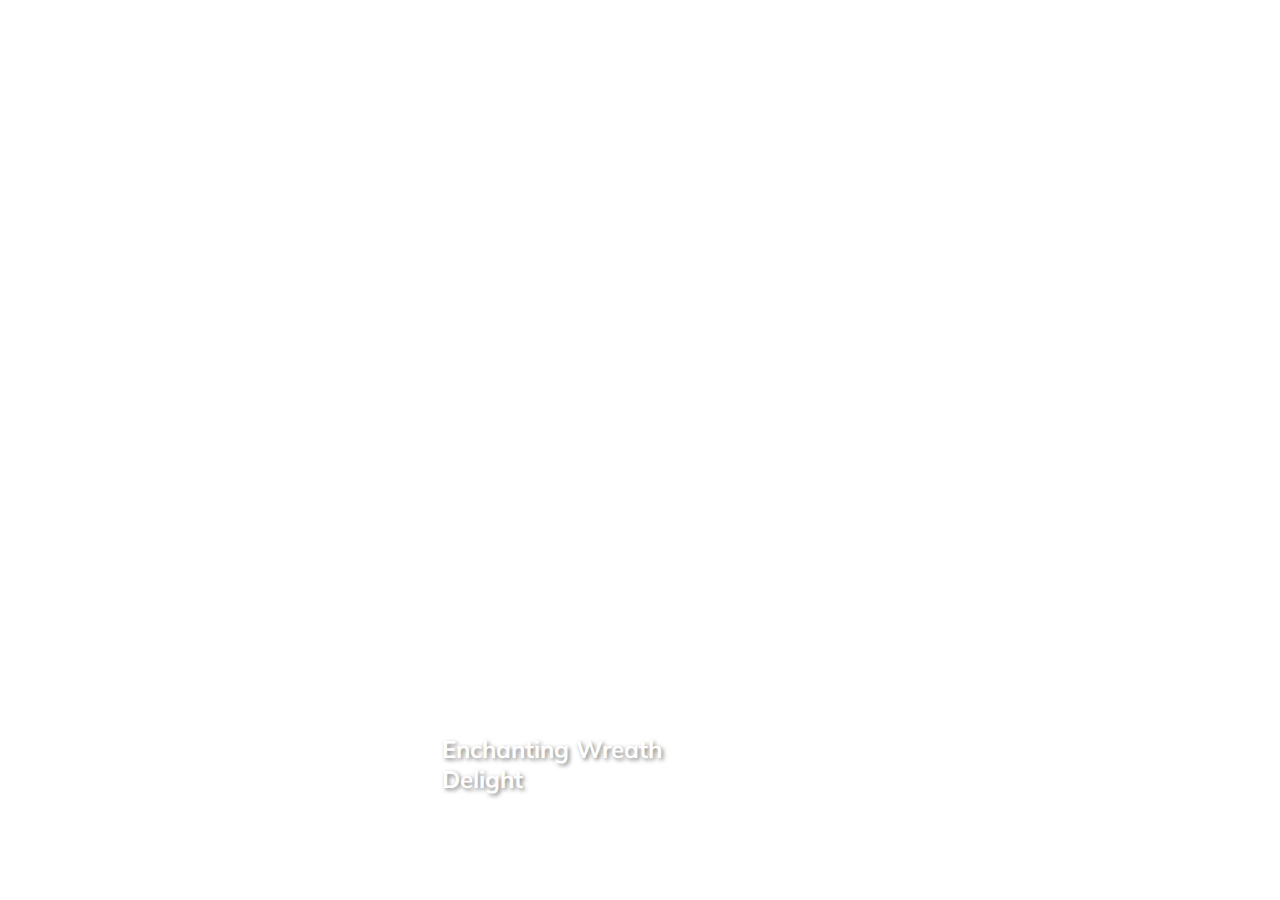
<file: d1-expanding-cards/index.html>
<!DOCTYPE html>
<html lang="en">
<head>
    <meta charset="UTF-8">
    <meta name="viewport" content="width=device-width, initial-scale=1.0">
    <link rel="stylesheet" href="https://cdnjs.cloudflare.com/ajax/libs/font-awesome/6.5.0/css/all.min.css" integrity="sha512-Avb2QiuDEEvB4bZJYdft2mNjVShBftLdPG8FJ0V7irTLQ8Uo0qcPxh4Plq7G5tGm0rU+1SPhVotteLpBERwTkw==" crossorigin="anonymous" referrerpolicy="no-referrer" />
    <link rel="stylesheet" href="style.css">
    <title>yz Expanding Cards</title>
</head>
<body>

    <div class="container">

        <div class="panel active" style="background-image: url('https://images.unsplash.com/photo-1609680567919-aae137650c76?q=80&w=1974&auto=format&fit=crop&ixlib=rb-4.0.3&ixid=M3wxMjA3fDB8MHxwaG90by1wYWdlfHx8fGVufDB8fHx8fA%3D%3D');">
            <h3>Enchanting Wreath Delight</h3>
        </div>
        
        <div class="panel" style="background-image: url('https://images.unsplash.com/photo-1577072518946-fc537e6f5c39?q=80&w=2158&auto=format&fit=crop&ixlib=rb-4.0.3&ixid=M3wxMjA3fDB8MHxwaG90by1wYWdlfHx8fGVufDB8fHx8fA%3D%3D');">
            <h3>Wrapped in Christmas Wonder</h3>
        </div>
        
        <div class="panel" style="background-image: url('https://images.unsplash.com/photo-1609024849543-ff59df361d08?q=80&w=1976&auto=format&fit=crop&ixlib=rb-4.0.3&ixid=M3wxMjA3fDB8MHxwaG90by1wYWdlfHx8fGVufDB8fHx8fA%3D%3D');">
            <h3>Christmas Tree Elegance</h3>
        </div>

        <div class="panel" style="background-image: url('https://images.unsplash.com/photo-1609576931337-4a104686847b?q=80&w=2030&auto=format&fit=crop&ixlib=rb-4.0.3&ixid=M3wxMjA3fDB8MHxwaG90by1wYWdlfHx8fGVufDB8fHx8fA%3D%3D');">
            <h3>Cat's Cozy Christmas Spot</h3>
        </div>

        <div class="panel" style="background-image: url('https://images.unsplash.com/photo-1606239953094-bf4fcb8d28b0?q=80&w=1974&auto=format&fit=crop&ixlib=rb-4.0.3&ixid=M3wxMjA3fDB8MHxwaG90by1wYWdlfHx8fGVufDB8fHx8fA%3D%3D');">
            <h3>Cozy Christmas Cocoa</h3>
        </div>

    </div>


    <script src="script.js"></script>
</body>
</html>
</file>
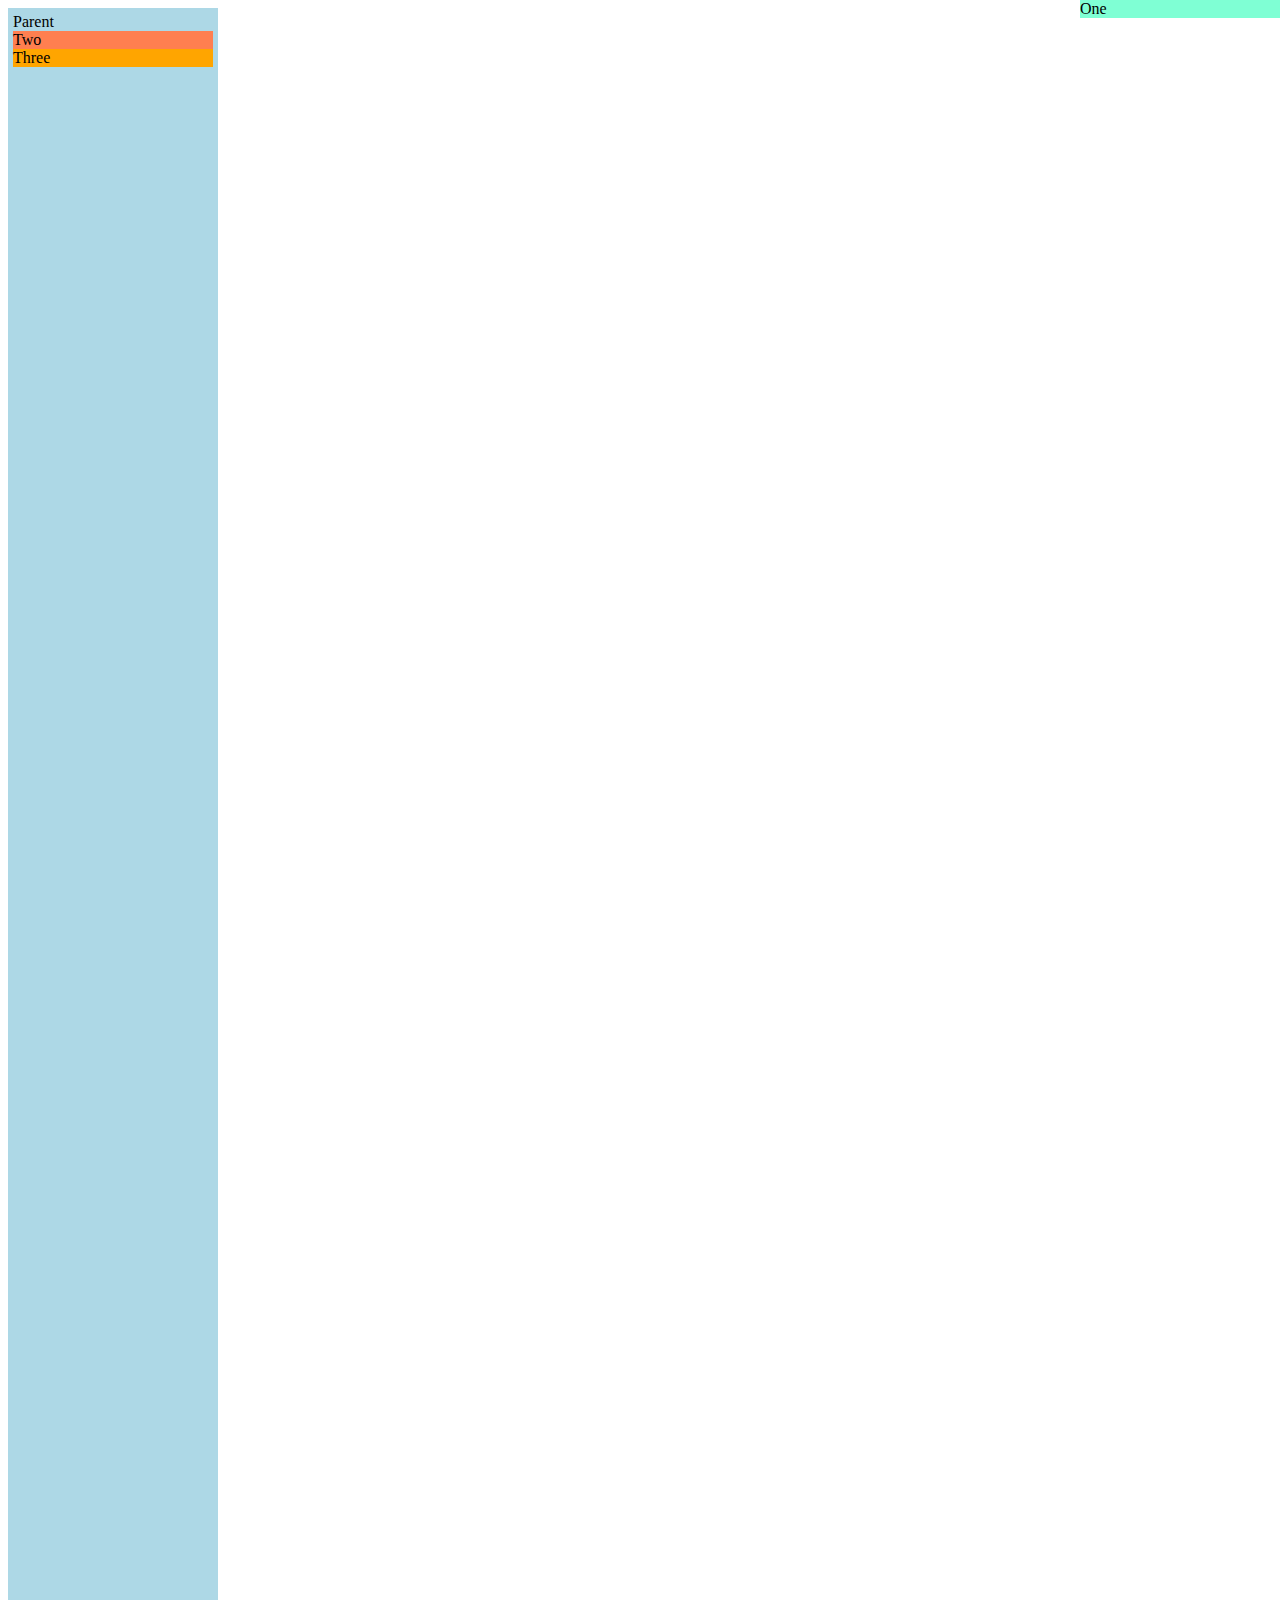
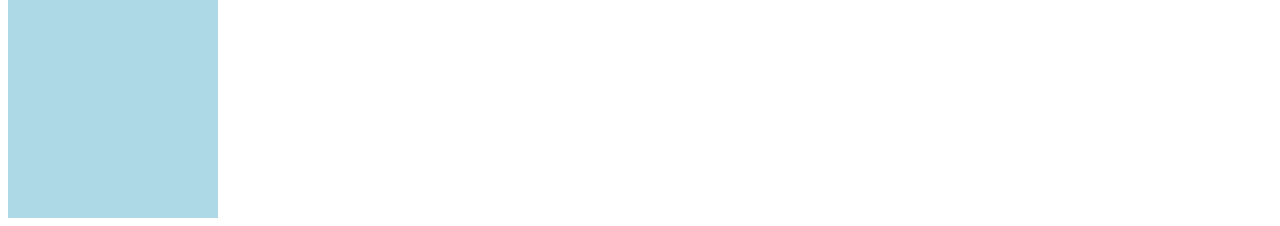
<file: practice-css/css-position.html>
<!DOCTYPE html>
<html lang="en">
<head>
    <meta charset="UTF-8">
    <meta name="viewport" content="width=device-width, initial-scale=1.0">
    <title>practice-css-position</title>
    <style>
        .body{
            box-sizing:border-box;
        }
        
        .parent {
            width:200px;
            padding: 5px;
            height: 200vh;
        }
        
        .child {
            width: 200px;
        }

        /* .child-1 {
            position: relative; 
            left: 20px;
            bottom: 10px;
        } */

        /* .child-1 {
            position: absolute; 
            top: 0;
        }
        .parent {
            position: relative;
        } */

        .child-1{
            position: fixed;
            top: 0;
            right: 0;
        }

    </style>
</head>
<body>
    <div class="parent" style="background-color: lightblue;">
        Parent
        <div class="child-1 child" style="background-color: aquamarine;">One</div>
        <div class="child-2 child" style="background-color: coral;">Two</div>
        <div class="child-3 child" style="background-color: orange;">Three</div>
    </div>
</body>
</html>
</file>
<file: d1-expanding-cards/style.css>
@import url('https://fonts.googleapis.com/css?family=Muli&display=swap');

* {
    box-sizing: border-box;
}

body {
    font-family: 'Muli', sans-serif;
    display: flex;
    justify-content: center;
    align-items: center;
    height: 100vh;
    overflow: hidden; /* any content that overflows the element's box will be hidden, and the browser will not display scrollbars to allow users to see the hidden content. */
    margin: 0; /* get rid of the margin */
}

.container {
    display: flex;
    width: 35vw;
}

.panel {
    background-size: auto 100%;
    background-position: center;
    background-repeat: no-repeat;
    height: 80vh;
    border-radius: 32px;
    color: white;
    cursor: pointer;
    flex: 0.5;
    margin: 10px;
    position: relative;
    transition: flex 0.7s ease-in;
}

.panel h3 {
    font-size: 24px;
    text-shadow: 2px 2px 4px rgba(0, 0, 0, 0.5);
    position: absolute;
    bottom: 16px;
    left: 16px;
    margin: 0;
    opacity: 0;
}

.panel.active {
    flex: 5;
}

.panel.active h3 {
    opacity: 1;
    transition: opacity 0.3s ease-in 0.7s;
}

@media(max-width: 480px) {
    .container {
        width: 100vw;
    }
    .panel:nth-of-type(4), 
    .panel:nth-of-type(5) {
        display: none;
    }
}
</file>
